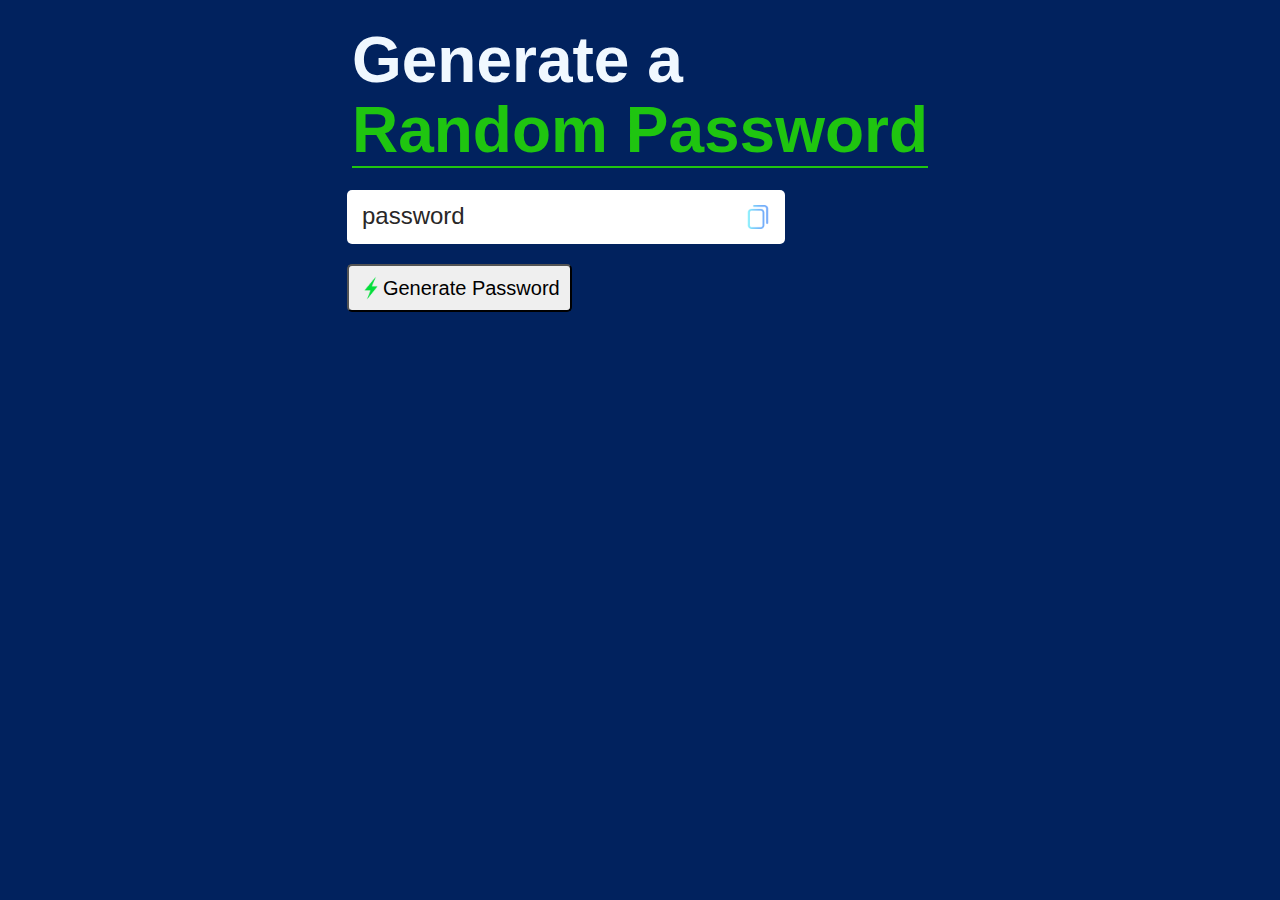
<file: index.html>
<!DOCTYPE html>
<html lang="en">
  <head>
    <meta charset="UTF-8" />
    <meta name="viewport" content="width=device-width, initial-scale=1.0" />
    <title>Password Generator</title>
    <link rel="stylesheet" href="styles.css " />
  </head>
  <body>
    <div class="container">
      <h1>Generate a <br /><span>Random Password</span></h1>
      <div class="display">
        <input type="text" id="password" placeholder="password" />
        <img src="assets/copy.png" alt="" onclick="copyPassword()" />
      </div>
      <button onclick="createPassword()">
        <img src="assets/lightning.png" alt="" />Generate Password
      </button>
    </div>
    <script>
      const passwordBox = document.getElementById("password");
      const length = 12;

      const upperCase = "ABCDEFGHIJKLMNOPQRSTUVWXYZ";
      const lowerCase = "abcdefghijklmnopqrstuvwxyz";
      const number = "0123456789";
      const symbol = "@#$%^&*()_+~|{}[]></-=";

      const allChars = upperCase + lowerCase + number + symbol;

      function createPassword() {
        let password = "";
        password += upperCase[Math.floor(Math.random() * upperCase.length)];
        password += lowerCase[Math.floor(Math.random() * lowerCase.length)];
        password += number[Math.floor(Math.random() * number.length)];
        password += symbol[Math.floor(Math.random() * symbol.length)];

        while (length > password.length) {
          password += allChars[Math.floor(Math.random() * allChars.length)];
        }
        passwordBox.value = password;
      }

      function copyPassword() {
        passwordBox.select();
        document.execCommand("copy");
      }
    </script>
  </body>
</html>
</file>
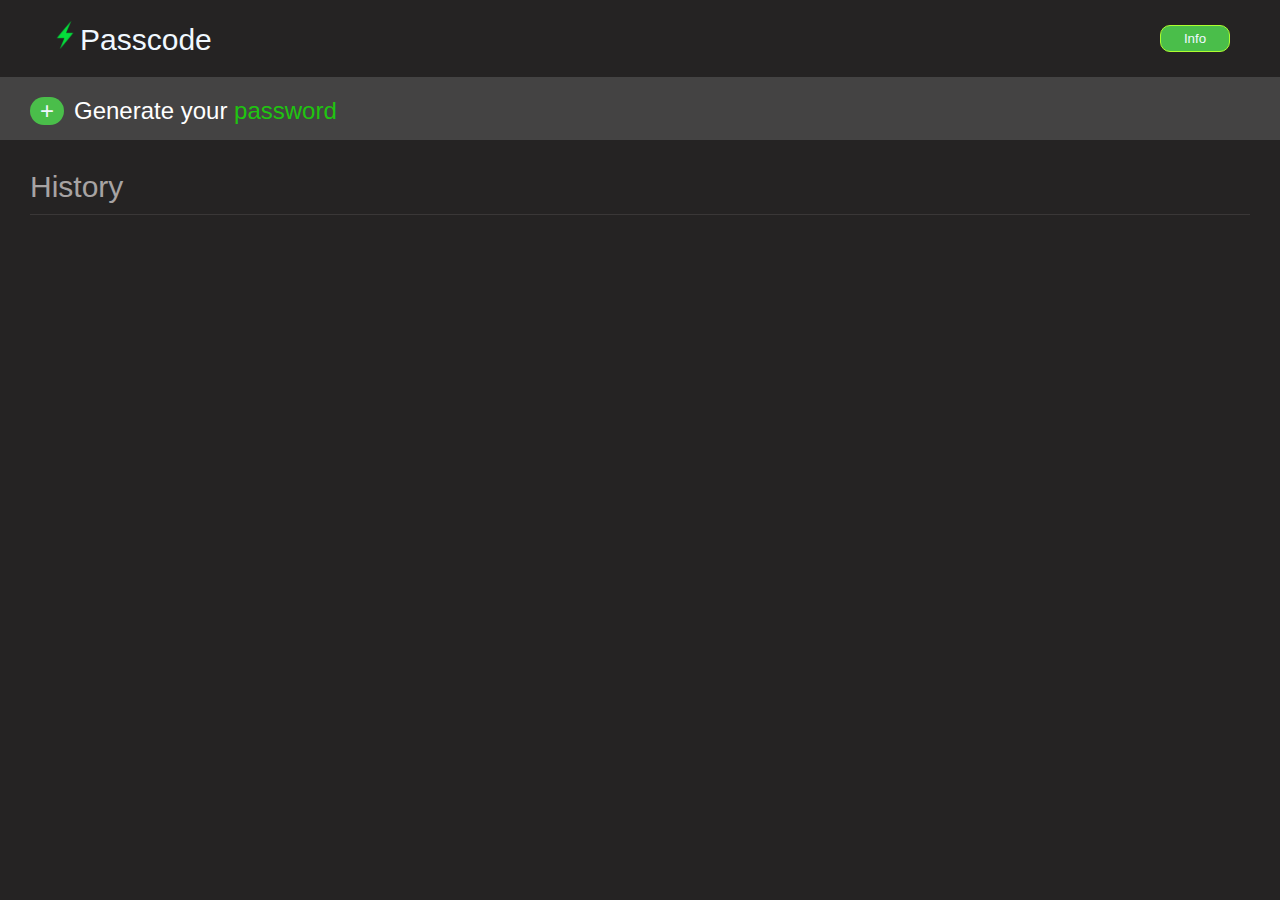
<file: PASSCODE/index.html>
<!DOCTYPE html>
<html lang="en">
  <head>
    <meta charset="UTF-8" />
    <meta name="viewport" content="width=device-width, initial-scale=1.0" />
    <title>Passcode</title>
    <link rel="stylesheet" href="styles.css" />
  </head>
  <body>
    <div class="heading">
      <h1><img src="assets/lightning.png" alt="" />Passcode</h1>
      <button>Info</button>
    </div>
    <div class="generate">
      <button id="generateButton">+</button>
      <h1>Generate your <span>password</span></h1>
    </div>

    <div class="modalBox" id="modal">
      <h3><img src="assets/lightning.png" alt="" />passcode</h3>
      <div class="passwordBox">
        <input type="text" id="passwordInput" placeholder="password" />
        <img
          src="assets/copy.png"
          alt=""
          onclick="copyPassword()"
          id="passwordBox"
        />
      </div>
      <div class="urlBox">
        <input type="text" id="linkInput" placeholder="link" />
        <img src="assets/link.png" alt="" />
      </div>
      <div class="buttons">
        <button onclick="createPassword()">
          <img src="assets/lightning.png" alt="" id="generate" />Generate
          Password
        </button>
        <button id="saveButton">save</button>
      </div>
    </div>

    <div class="history">
      <h1>History</h1>
      <ul id="list"></ul>
    </div>
    <script src="script.js"></script>
  </body>
</html>
</file>
<file: styles.css>
* {
  margin: 0;
  padding: 0;
  box-sizing: border-box;
  font-family: "poppins", sans-serif;
}

body {
  background: #01225e;
  display: flex;
  align-items: center;
  justify-content: center;
  margin: auto;
}

.container h1 {
  color: aliceblue;
  margin: 25px;
  font-size: 64px;
  line-height: 70px;
}

.container h1 span {
  color: rgb(31, 197, 16);
  border-bottom: 2px solid rgb(31, 197, 16);
}

.display {
  width: 70%;
  margin: 20px;
  display: flex;
  align-items: center;
  justify-content: space-between;

  border-radius: 5px;

  background: #fff;
}

.display input {
  display: flex;
  align-items: center;
  padding: 15px;
  background: none;
  border: none;
  outline: none;
  font-size: 20px;
  color: rgb(0, 143, 83);
}

.display input::placeholder {
  color: rgb(41, 39, 39);
  font-size: 24px;
}

.display img {
  width: 24px;
  cursor: pointer;
  margin: 15px;
}

button {
  display: flex;
  padding: 10px;
  margin: 20px;
  border-radius: 5px;
  cursor: pointer;
  font-size: 20px;
  align-items: center;
}
button img {
  width: 24px;
}
</file>
<file: PASSCODE/styles.css>
* {
  margin: 0;
  padding: 0;
  box-sizing: border-box;
  font-family: "poppins", sans-serif;
}

body {
  background: #252323;
}

.heading {
  max-width: 100vw;
  background: #252323;
  padding: 20px;
  margin: auto;
  display: flex;
  align-items: center;
  justify-content: space-between;
}

.heading h1 {
  font-size: 30px;
  font-weight: 500;
  color: aliceblue;
  margin-left: 30px;
}

.heading img {
  width: 30px;
  cursor: pointer;
}

.heading button {
  background: rgb(74, 190, 74);
  border-radius: 10px;
  padding: 5px;
  width: 70px;
  border: 1px solid greenyellow;
  color: aliceblue;
  margin-right: 30px;
}

hr {
  color: #252323;
}

.generate {
  display: flex;
  background: #444343;
  align-items: center;
  /* margin-top: 20px; */
  padding: 20px;
  color: white;
  padding-left: 30px;
  padding-bottom: 15px;
  /* border-bottom: 0.1px solid rgb(97, 97, 97); */
}

.generate button {
  font-size: 24px;
  font-weight: 300;
  width: 34px;
  border: none;
  border-radius: 17px;
  background: rgb(74, 190, 74);
  cursor: pointer;
  color: aliceblue;
  font-size: 24px;
}

.generate h1 {
  font-size: 24px;
  margin-left: 10px;
  font-weight: 500;
  color: white;
}

.generate h1 span {
  font-size: 24px;
  color: rgb(31, 197, 16);
  padding-top: 10px;
}

.modalBox {
  flex-direction: column;
  align-items: center;
  justify-content: center;
  border: 1px solid green;
  border-radius: 5px;
  padding: 30px;
  display: none;
  margin: auto;
  position: relative;
  background: linear-gradient(
    90deg,
    rgba(9, 173, 69, 1) 0%,
    rgba(1, 255, 13, 1) 95%
  );
}

.modalBox h3 {
  color: aliceblue;
  font-weight: 300;
  font-size: 15px;
  margin-bottom: 5px;
}

.modalBox h3 img {
  width: 15px;
}

.passwordBox {
  display: flex;
  align-items: center;
  margin: 10px;
  background: aliceblue;
  padding: 5px;
  width: 400px;
  justify-content: space-between;
  border-radius: 5px;
}

.passwordBox img {
  width: 25px;
  cursor: pointer;
}

.passwordBox input {
  background: none;
  border: none;
  padding: 10px;
  outline: none;
  font-size: 15px;
  width: 90%;
  color: #666464;
}

.urlBox {
  display: flex;
  align-items: center;
  margin: 10px;
  background: aliceblue;
  padding: 5px;
  width: 400px;
  justify-content: space-between;
  border-radius: 5px;
}

.urlBox input {
  background: none;
  border: none;
  padding: 10px;
  outline: none;
  font-size: 15px;
  width: 90%;
  color: #4e08ff;
}
.urlBox img {
  width: 25px;
  cursor: pointer;
}

.modalBox button img {
  width: 24px;
}

.modalBox button {
  border: none;
  display: flex;
  align-items: center;
  color: green;
  padding: 10px;
  margin-top: 5px;
  border-radius: 5px;
  cursor: pointer;
}

.history h1 {
  color: #a7a3a3;
  font-weight: 300;
  font-size: 30px;
  border-bottom: 0.1px solid #3a3737;
  margin-bottom: 10px;
  padding-bottom: 10px;
}

#list {
  display: flex;
  flex-direction: column;
}

.list-item {
  padding-bottom: 5px;
  color: rgb(30, 219, 30);
  cursor: pointer;
  font-size: 20px;
  border-bottom: 0.1px solid #3a3737;
  margin-bottom: 10px;
  padding-bottom: 10px;
}

.history {
  margin: 30px;
}

#saveButton {
  background: rgb(41, 3, 255);
  color: white;
  border: none;
  display: none;
  text-align: center;
  outline: none;
}

.buttons {
  display: flex;
  gap: 5px;
}
</file>
